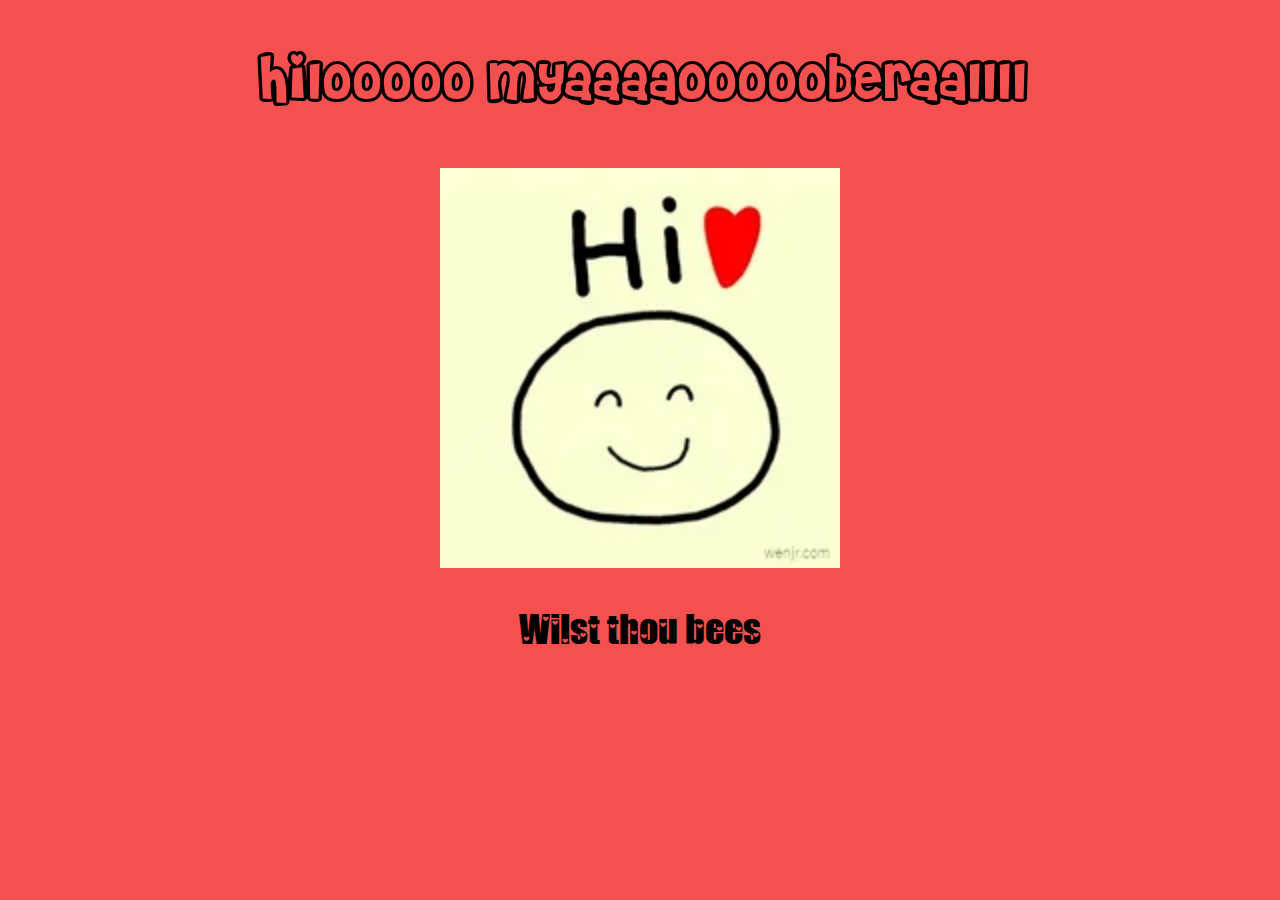
<file: index.html>
<!DOCTYPE html>
<html lang="en">
<head>
    <meta charset="UTF-8">
    <meta http-equiv="X-UA-Compatible" content="IE=edge">
    <meta name="viewport" content="width=device-width, initial-scale=1.0">
    <title>Myao</title>
    <link rel="icon" href="images/favicon-16x16.png">
    <link rel="stylesheet" href="styles.css">
</head>
<body>
    <div class="greeting">
        <p>Hilooooo myaaaaoooooberaallll</p>
    </div>
    <div class="gif">
        <img id="gif" src="gifs/starting.webp" alt="" width="400vw">
    </div>
    <div id="question">
        <p id="text"></p>
    </div>
    <div class="buttons">
        <button class="btn" id="yes">Yes💖</button>
        <button class="btn" id="no">No👡</button>
    </div>
    <script src="index.js"></script>
</body>
</html>
</file>
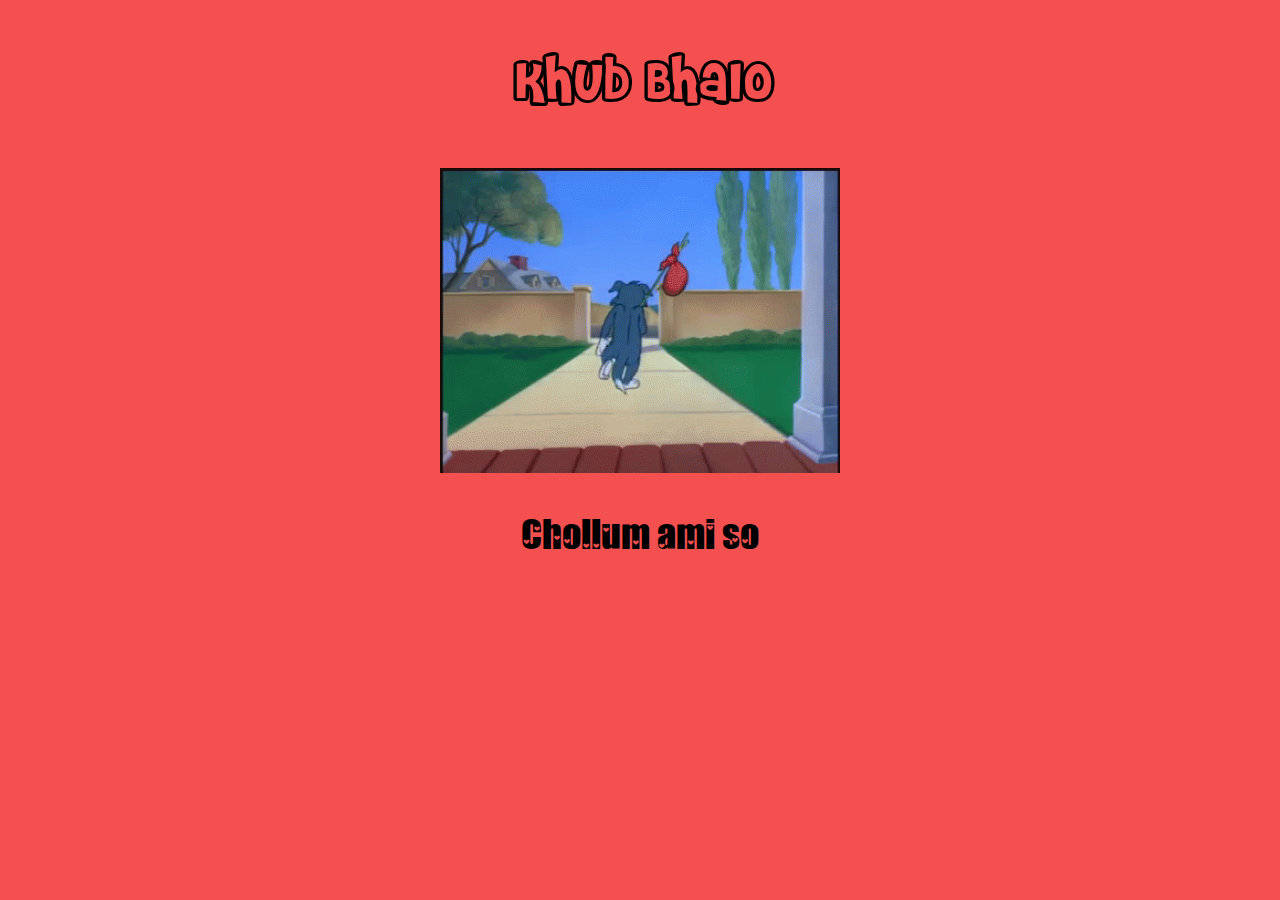
<file: no.html>
<!DOCTYPE html>
<html lang="en">
<head>
    <meta charset="UTF-8">
    <meta http-equiv="X-UA-Compatible" content="IE=edge">
    <meta name="viewport" content="width=device-width, initial-scale=1.0">
    <title>😭😭😭😭</title>
    <link rel="stylesheet" href="styles.css">
</head>
<body>
    <div class="greeting">
        <p>Khub Bhalo</p>
    </div>
    <div class="gif">
        <img id="gif" src="gifs/no.gif" alt="" width="400vw">
    </div>
    <div id="question">
        <p id="text"></p>
    </div>
    <script src="no.js"></script>
</body>
</html>
</file>
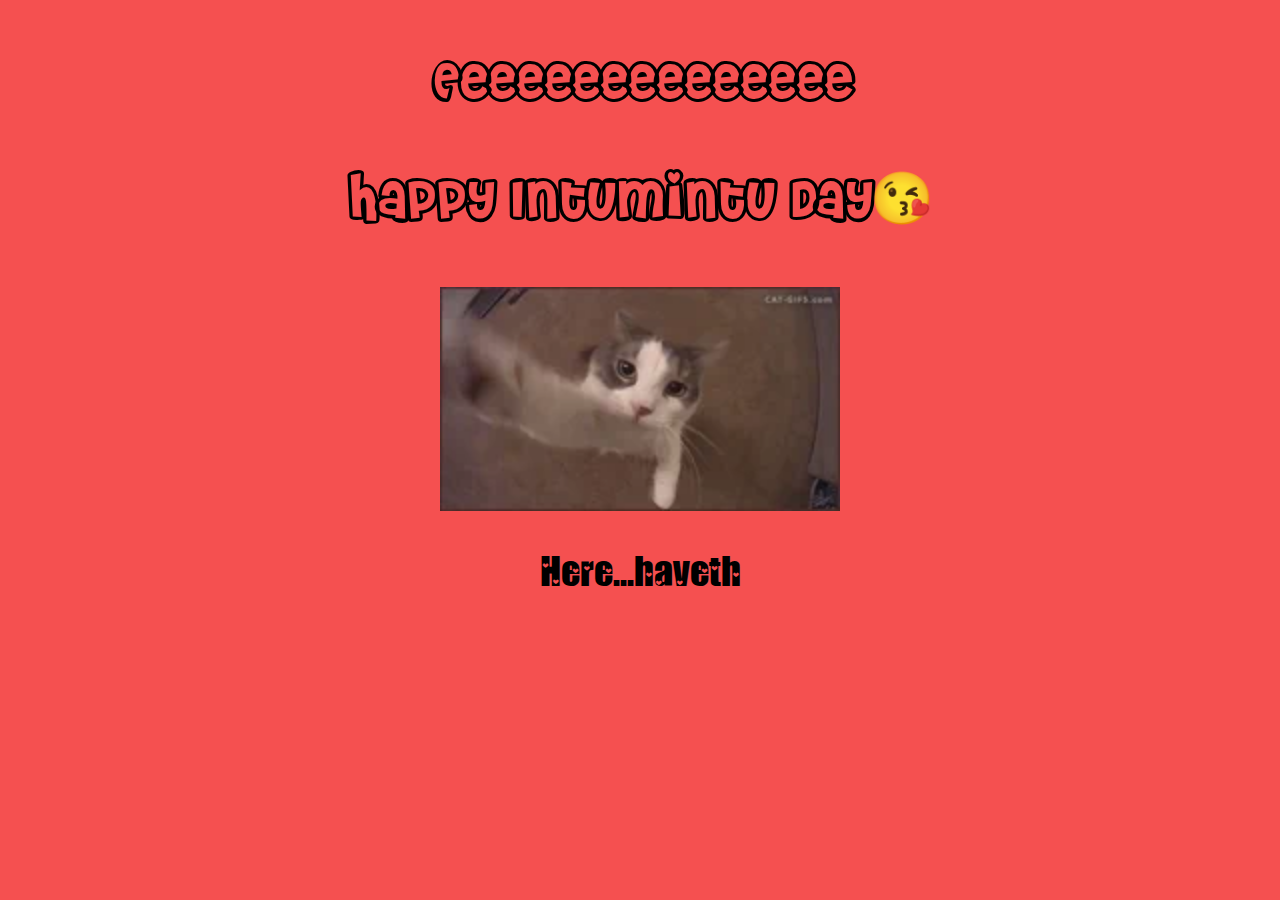
<file: yes.html>
<!DOCTYPE html>
<html lang="en">
<head>
    <meta charset="UTF-8">
    <meta http-equiv="X-UA-Compatible" content="IE=edge">
    <meta name="viewport" content="width=device-width, initial-scale=1.0">
    <title>Eeeeeee😁😁</title>
    <link rel="stylesheet" href="styles.css">
</head>
<body>
    <div class="greeting">
        <p>Eeeeeeeeeeeeeee</p>
        <p>Happy Intumintu Day😘</p>
    </div>
    <div class="gif">
        <img id="gif" src="gifs/yes.webp" alt="" width="400vw">
    </div>
    <div id="question">
        <p id="text"></p>
    </div>
    <div id="chocolates">
        <img src="gifs/c1.gif" alt="" class="choc">
        <img src="gifs/c2.gif" alt="" class="choc">
        <img src="gifs/c3.gif" alt="" class="choc">
    </div>
    <script src="yes.js"></script>
</body>
</html>
</file>
<file: styles.css>
body {
    background-color: #F55050;
    text-align: center;
}

@font-face {
    font-family: Cheri;
    src: url(fonts/CHERL___.TTF);
}

@font-face {
    font-family: Love-Letters;
    src: url(fonts/Love\ Letters.ttf);
}

@font-face {
    font-family: Bigdey;
    src: url(fonts/Bigdey\ Demo.ttf);
}

.greeting {
    font-family: Cheri;
    font-size: 4vw;
}

#question {
    font-family: Love-Letters;
    font-size: 3vw;
}

.choc {
    width: 20vw;
    padding: 2vw;
}

#chocolates {
    display: none;
}

.btn {
    background: #E8D2A6;
    background-image: -webkit-linear-gradient(top, #E8D2A6, #e3b352);
    background-image: -moz-linear-gradient(top, #E8D2A6, #e3b352);
    background-image: -ms-linear-gradient(top, #E8D2A6, #e3b352);
    background-image: -o-linear-gradient(top, #E8D2A6, #e3b352);
    background-image: linear-gradient(to bottom, #E8D2A6, #e3b352);
    -webkit-border-radius: 1vw;
    -moz-border-radius: 1vw;
    border-radius: 1.5vw;
    font-family: Bigdey;
    color: #03001C;
    font-size: 2.5vw;
    padding: 0.9vw 2vw 0vw 2vw;
    text-decoration: none;
    margin-left: 2rem;
    margin-right: 2rem;
}
  
.btn:hover {
    color: #e3b352;
    background: #F48484;
    background-image: -webkit-linear-gradient(top, #F48484, #d43333);
    background-image: -moz-linear-gradient(top, #F48484, #d43333);
    background-image: -ms-linear-gradient(top, #F48484, #d43333);
    background-image: -o-linear-gradient(top, #F48484, #d43333);
    background-image: linear-gradient(to bottom, #F48484, #d43333);
    text-decoration: none;
}
</file>
